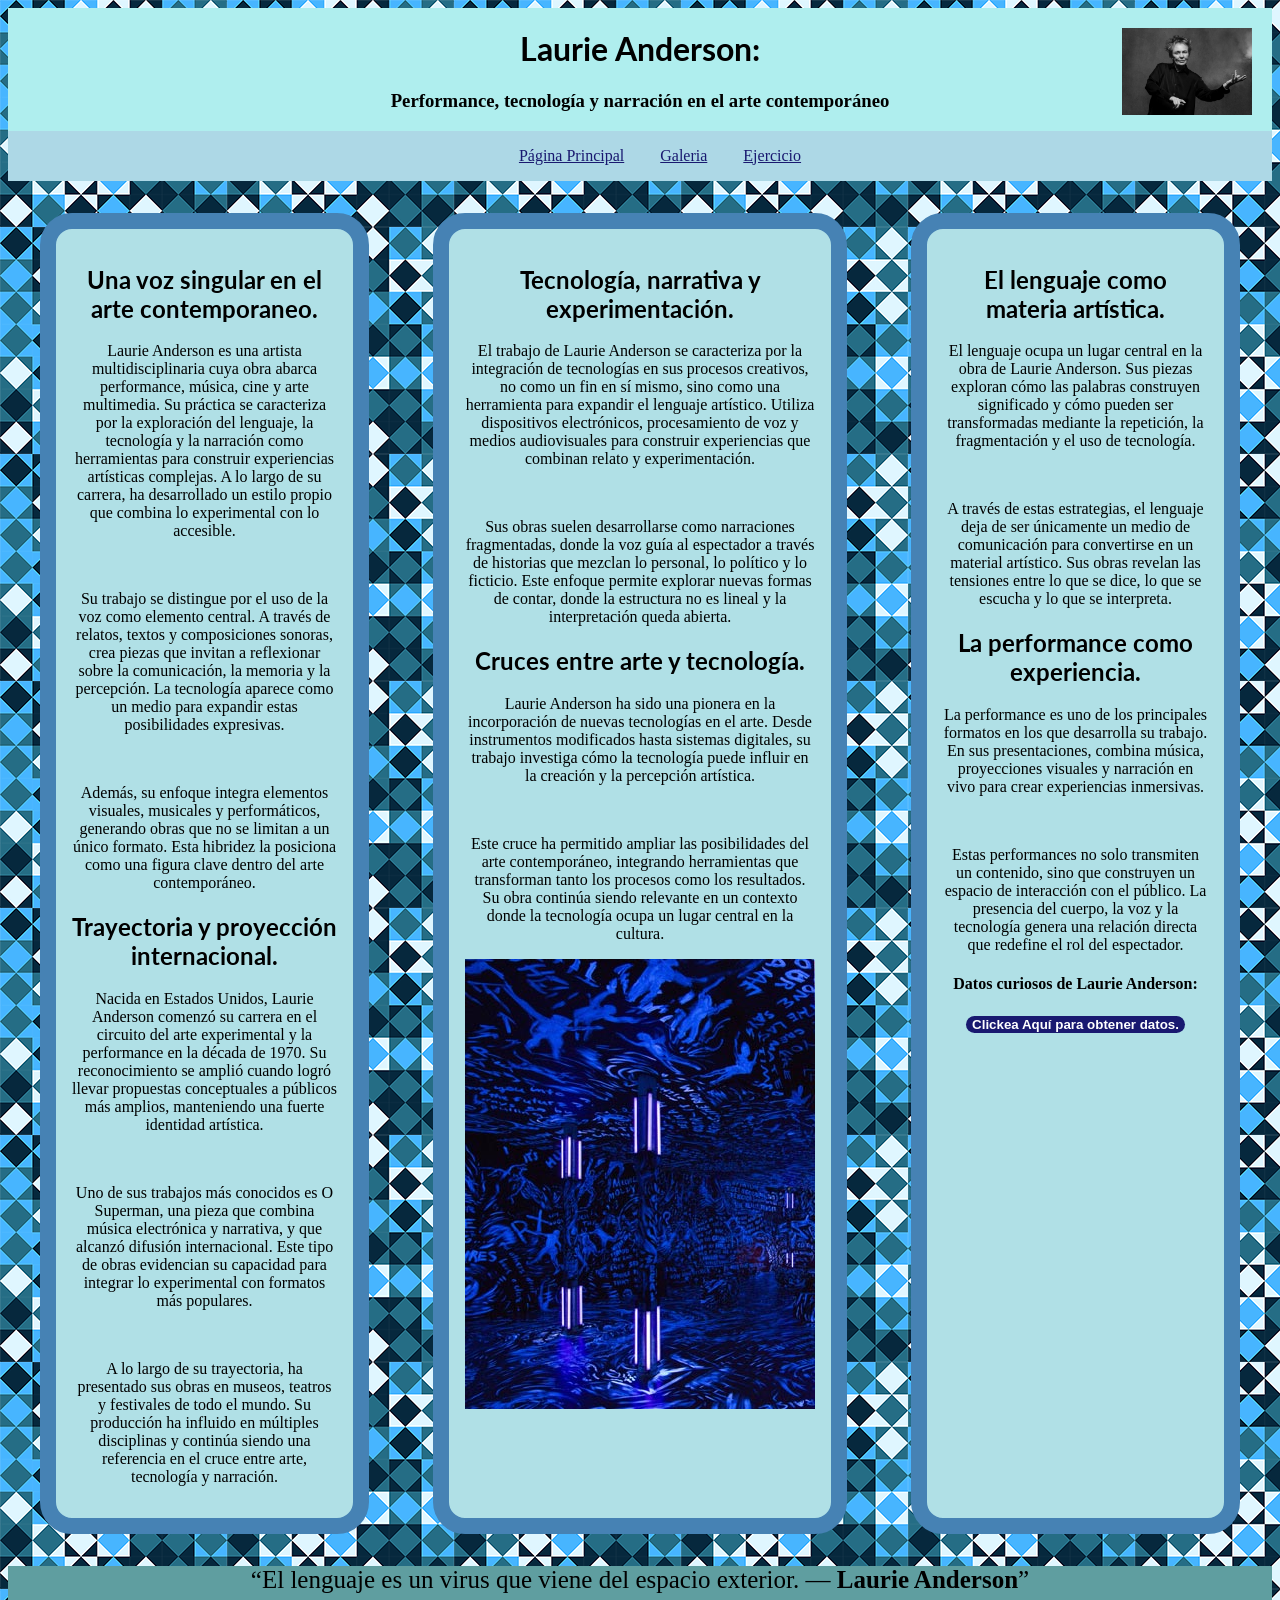
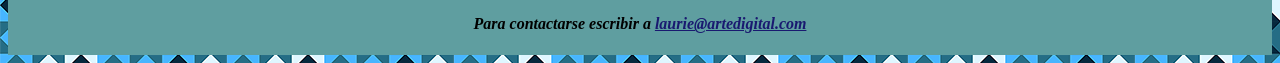
<file: index.html>
<!DOCTYPE html>
<html lang="es">
<head>
	<meta charset="utf-8">
	<link rel="stylesheet" href="css/archivo.css">
	<title>Página de inicio de Laurie Anderson</title>
	<link rel="preconnect" href="https://fonts.googleapis.com">
<link rel="preconnect" href="https://fonts.gstatic.com" crossorigin>
<link href="https://fonts.googleapis.com/css2?family=Abel&family=BJCree:wght@400;500;600;700&family=Lato:ital,wght@0,100;0,300;0,400;0,700;0,900;1,100;1,300;1,400;1,700;1,900&display=swap" rel="stylesheet">
</head>
<body class="contenedor">
	<header>
		<h1>Laurie Anderson:</h1>
		<h3>Performance, tecnología y narración en el arte contemporáneo</h3>
		<img src="img/anderson.jpg">
	</header>
<aside>
	<nav>
		<ul>
		<li><a href="index.html" target="_self">Página Principal</a></li>	
		<li><a href="galeria.html" target="_self">Galeria</a></li>
		<li><a href="ejercicio.html" target="_self">Ejercicio</a></li>
		</ul>
	</nav>
</aside>
<main>
	<section class="primeraColumna">
		<h2>Una voz singular en el arte contemporaneo.</h2>
<p>Laurie Anderson es una artista multidisciplinaria cuya obra abarca performance, 
música, cine y arte multimedia. Su práctica se caracteriza por la exploración del 
lenguaje, la tecnología y la narración como herramientas para construir experiencias 
artísticas complejas. A lo largo de su carrera, ha desarrollado un estilo propio que 
combina lo experimental con lo accesible.</p><br><p>
Su trabajo se distingue por el uso de la voz como elemento central. A través de 
relatos, textos y composiciones sonoras, crea piezas que invitan a reflexionar sobre 

la comunicación, la memoria y la percepción. La tecnología aparece como un medio para 
expandir estas posibilidades expresivas.
</p><br><p>
Además, su enfoque integra elementos visuales, musicales y performáticos, generando 
obras que no se limitan a un único formato. Esta hibridez la posiciona como una 
figura clave dentro del arte contemporáneo.</p>
		<h2>Trayectoria y proyección internacional.</h2>
<p>
Nacida en Estados Unidos, Laurie Anderson comenzó su carrera en el circuito del arte 
experimental y la performance en la década de 1970. Su reconocimiento se amplió 
cuando logró llevar propuestas conceptuales a públicos más amplios, manteniendo una 
fuerte identidad artística.</p><br><p>
Uno de sus trabajos más conocidos es O Superman, una pieza que combina música 
electrónica y narrativa, y que alcanzó difusión internacional. Este tipo de obras 
evidencian su capacidad para integrar lo experimental con formatos más populares.
</p><br><p>
A lo largo de su trayectoria, ha presentado sus obras en museos, teatros y festivales 
de todo el mundo. Su producción ha influido en múltiples disciplinas y continúa 
siendo una referencia en el cruce entre arte, tecnología y narración.
</p>
	</section>
	<section class="segundaColumna">
		<h2>Tecnología, narrativa y experimentación.</h2>
<p>	El trabajo de Laurie Anderson se caracteriza por la integración de tecnologías en 
sus procesos creativos, no como un fin en sí mismo, sino como una herramienta para 
expandir el lenguaje artístico. Utiliza dispositivos electrónicos, procesamiento de 
voz y medios audiovisuales para construir experiencias que combinan relato y 
experimentación.</p><br><p>
Sus obras suelen desarrollarse como narraciones fragmentadas, donde la voz guía al 
espectador a través de historias que mezclan lo personal, lo político y lo ficticio. 
Este enfoque permite explorar nuevas formas de contar, donde la estructura no es 
lineal y la interpretación queda abierta.
</p>
		<h2>Cruces entre arte y tecnología.</h2>
<p>Laurie Anderson ha sido una pionera en la incorporación de nuevas tecnologías en
el arte. Desde instrumentos modificados hasta sistemas digitales, su trabajo 
investiga cómo la tecnología puede influir en la creación y la percepción 
artística.</p><br><p>
Este cruce ha permitido ampliar las posibilidades del arte contemporáneo, integrando 
herramientas que transforman tanto los procesos como los resultados. Su obra continúa 
siendo relevante en un contexto donde la tecnología ocupa un lugar central en la
cultura.
</p>
	<img src="img/anderson-2.jpg">
	</section>
	<section class="tercerColumna">
		<h2>El lenguaje como materia artística.</h2>
<p>	El lenguaje ocupa un lugar central en la obra de Laurie Anderson. Sus piezas
exploran cómo las palabras construyen significado y cómo pueden ser transformadas 
mediante la repetición, la fragmentación y el uso de tecnología.</p><br><p>
A través de estas estrategias, el lenguaje deja de ser únicamente un medio de 
comunicación para convertirse en un material artístico. Sus obras revelan las 
tensiones entre lo que se dice, lo que se escucha y lo que se interpreta.
</p>
		<h2>La performance como experiencia.</h2>
<p>La performance es uno de los principales formatos en los que desarrolla su
trabajo. En sus presentaciones, combina música, proyecciones visuales y
narración en vivo para crear experiencias inmersivas.
</p><br><p>
Estas performances no solo transmiten un contenido, sino que construyen un espacio 
de interacción con el público. La presencia del cuerpo, la voz y la tecnología 
genera una relación directa que redefine el rol del espectador.
</p>
	<div class="datos"></div>
	<h4>Datos curiosos de Laurie Anderson:</h4>
	<button id="botonDatos">Clickea Aquí para obtener datos.</button>
	<i><blockquote id="datosTexto"></blockquote></i>
	</section>
</main>
<footer>
	<q>El lenguaje es un virus que viene del espacio exterior. — <strong>Laurie Anderson</strong></q>
	<address>
		<h4>Para contactarse escribir a <a href="mailto:laurie@artedigital.com"> laurie@artedigital.com</a></h4>
	</address>
</footer>
<script src="js/datos.js"></script>
</body>
</html>
</file>
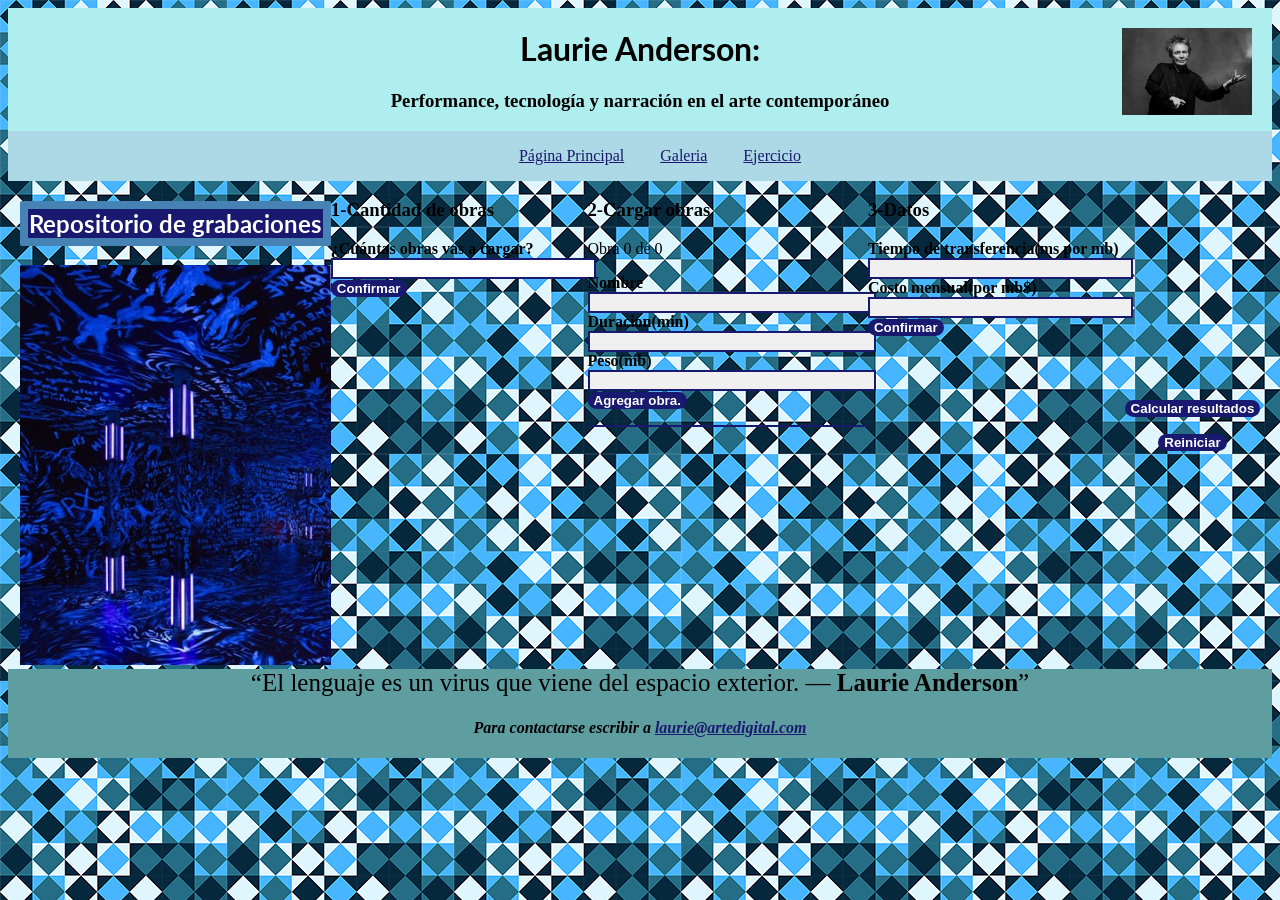
<file: ejercicio.html>
<!DOCTYPE html>
<html lang="es">
<head>
	<meta charset="utf-8">
	<link rel="stylesheet" href="css/archivo.css">
	<title>Ejercicio</title>
	<link rel="preconnect" href="https://fonts.googleapis.com">
<link rel="preconnect" href="https://fonts.gstatic.com" crossorigin>
<link href="https://fonts.googleapis.com/css2?family=Abel&family=BJCree:wght@400;500;600;700&family=Lato:ital,wght@0,100;0,300;0,400;0,700;0,900;1,100;1,300;1,400;1,700;1,900&display=swap" rel="stylesheet">
</head>
<body class="contenedor">
<header>
		<h1>Laurie Anderson:</h1>
		<h3>Performance, tecnología y narración en el arte contemporáneo</h3>
		<img src="img/anderson.jpg">	
	</header>
<aside>
	<nav>
		<ul>
		<li><a href="index.html" target="_self">Página Principal</a></li>	
		<li><a href="galeria.html" target="_self">Galeria</a></li>
		<li><a href="ejercicio.html" target="_self">Ejercicio</a></li>
		</ul>
	</nav>
</aside>
<main>
	<section class="bloques">
	<h2 class="titulo">Repositorio de grabaciones</h2>
	<img src="img/anderson-2.jpg" height="400px">
	</section>
	<section class="bloques" id="seccionCantidad">
		<h3>1-Cantidad de obras</h3>
		<form id="cantidadForm">
			<label>¿Cuántas obras vas a cargar?</label>
			<input type="number" name="cantidadObras" id="cantidadObras" min="1">
			<button type="submit" id="confirmar">Confirmar</button>
			<p class="error" id="errorCantidad"></p>
		</form>
	</section>
	<section class="bloques" id="seccionObras">
		<h3>2-Cargar obras</h3>
		<p id="contador">Obra 0 de 0</p>
		<form id="obraForm">
			<label>Nombre</label>
			<input type="text" id="nombre" disabled>
			<label>Duracion(min)</label>
			<input type="number" id="duracion" disabled>
			<label>Peso(mb)</label>
			<input type="number" id="peso" disabled>
			<button type="submit" id="agregarObra" disabled>Agregar obra.</button>
			<p class="error" id="errorObra"></p>
		</form>
		<ul id="listaObras"></ul>
	</section>
	<section class="bloques" id="seccionDatos">
		<h3>3-Datos</h3>
		<form id="datosForm">
			<label>Tiempo de transferencia(ms por mb)</label>
			<input type="number" id="tiempoTrans" disabled>
			<label>Costo mensual(por mb$)</label>
			<input type="number" id="costo" disabled>
			<button type="submit" id="confirmarDatos" disabled>Confirmar</button>
			<p class="error" id="errorDatos"></p>
		</form>
	</section>
	<section class="bloques" id="seccionResultados">
			<button id="calcular">Calcular resultados</button>
			<div class="oculto" id="resultados">
				<p id="total"></p>
				<p id="promedio"></p>
				<p id="mayor"></p>
				<p id="presupuesto"></p>
				<button id="reiniciar">Reiniciar</button>
			</div>
	</section>
	</main>
<footer>
	<q>El lenguaje es un virus que viene del espacio exterior. — <strong>Laurie Anderson</strong></q>
	<address>
		<h4>Para contactarse escribir a <a href="mailto:laurie@artedigital.com"> laurie@artedigital.com</a></h4>
	</address>
</footer>
<script src="js/ejercicio.js"></script>
</body>
</html>
</file>
<file: css/archivo.css>
.contenedor{
	background-image: url(../img/fondo.png);
	background-repeat:repeat;
	display: flex;
	flex-direction: column;
	max-width: 100%;
	justify-content: center;
}
.primeraColumna{
	background-color: powderblue;
	flex: 1;
	padding: 1rem;
	border:1rem solid steelblue;
	border-radius: 2rem;
	margin: 2rem;
	text-align: center;
}
.segundaColumna{
	background-color: powderblue;
	flex: 1;
	padding: 1rem;
	border:1rem solid steelblue;
	border-radius: 2rem;
	margin: 2rem;
	text-align: center;
}
.tercerColumna{
	background-color: powderblue;
	flex: 1;
	padding: 1rem;
	border:1rem solid steelblue;
	border-radius: 2rem;
	margin: 2rem;
	text-align: center;
}
h1{
	font-family:"Able","BJCree","Lato" ;
}
header{
	background-color: paleturquoise;
	text-align: center;
	position: relative;
}
header img{
	position: absolute;
	top: 20px;
	right: 20px;
	width: 130px;
}
aside{
	max-width: 100%;
	background-color: lightblue;
	text-align: center;
}
nav ul{
	list-style: none;
}
nav ul li{
	display:inline-block;
	margin:0 1rem;
}
main{
	display: flex;
	flex-direction: row;
	justify-content: center;
}
footer{
	background-color: cadetblue;
	text-align: center;
}
q{
	font-size: 25px;
}
h2{
	font-family: "Able","BJCree","Lato";
	text-align: center;
}
/*Pagina dos html*/
.columnaChica{
	background-color: powderblue;
	flex: 1;
	padding: 1rem;
	border:1rem solid steelblue;
	border-radius: 2rem;
	margin: 2rem;
	text-align: center;
}
.columnaGrande{
	background-color: powderblue;
	flex: 2;
	padding: 1rem;
	border:1rem solid steelblue;
	border-radius: 2rem;
	margin: 2rem;
	text-align: center;
}
#obras{
	display: flex;
	flex-direction: column;
	align-items: center;
}
#obras img{
	width: 10rem;
	height: 10rem;
	object-fit: cover;
}
#bloques{
	background-color: skyblue;
	border: 1rem solid steelblue;
	padding: 1.5rem;
	margin-bottom: 1.5rem;
}
label{
	display:block;
	font-weight:bold;
}
input{
	width: 100%;
	padding: 0.5 rem;
	border: 2px solid midnightblue;
	border-radius:0,5rem;
}
input:disabled{
	background: #f0f0f0;
	color: #999;
}
button{
	background-color: midnightblue;
	color: white;
	border: none;
	border-radius: 2rem;
	font-weight: bold;
}
.error{
	color:crimson;
}
.titulo{
	display: flex;
	background-color:midnightblue;
	color: white;
	justify-content: center;
	border: 0.5rem solid steelblue;
	border-radius: 2px;

}
#seccionResultados{
	display: flex;
	flex-direction: column;
	align-self: center;
	text-align: center;
}
#listaObras{
	list-style: none;
	padding: 0.4 rem;
	border: 1px solid midnightblue;
}
a:link{
	color:midnightblue;
}
a:visited{
	color: black;
}
a:hover{
	color: red;
}
</file>
